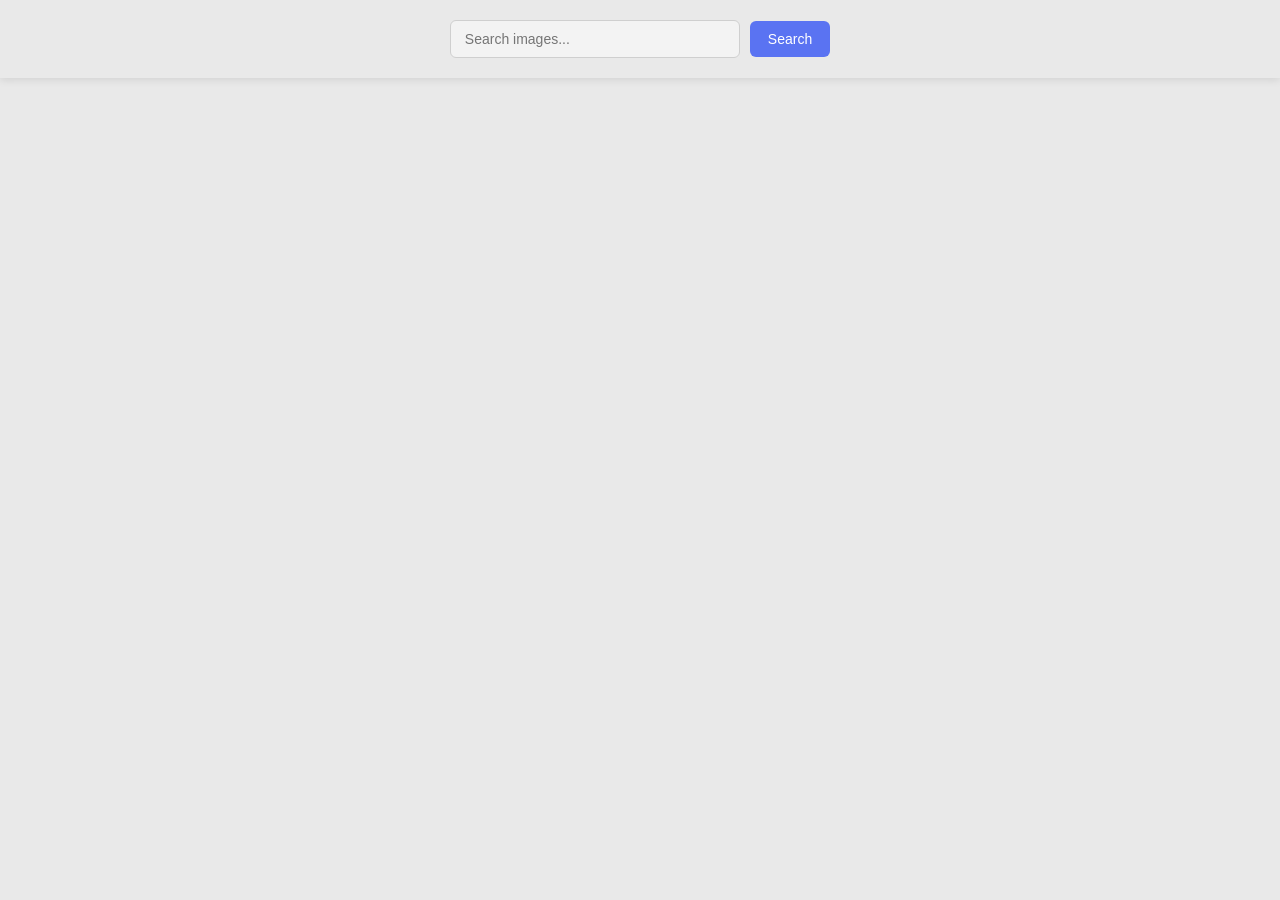
<file: src/index.html>
<!doctype html>
<html lang="en">
  <head>
    <meta charset="UTF-8" />
    <link rel="icon" type="image/svg+xml" href="/favicon.svg" />
    <meta name="viewport" content="width=device-width, initial-scale=1.0" />
    <title>Vanilla App Template</title>
    <link rel="stylesheet" href="./css/styles.css" />
  </head>
  <body>
    <main>
      <form class="form">
        <label>
          <input
            type="text"
            name="search-text"
            placeholder="Search images..."
            required
          />
        </label>
        <button type="submit">Search</button>
      </form>
      <ul class="gallery"></ul>
      <div class="loader"></div>
    </main>
    <script type="module" src="./main.js"></script>
  </body>
</html>
</file>
<file: src/css/styles.css>
/**
  |============================
  | include css partials with
  | default @import url()
  |============================
*/
/* Common styles */
@import url('./reset.css');
@import url('./base.css');
@import url('./form.css');
</file>
